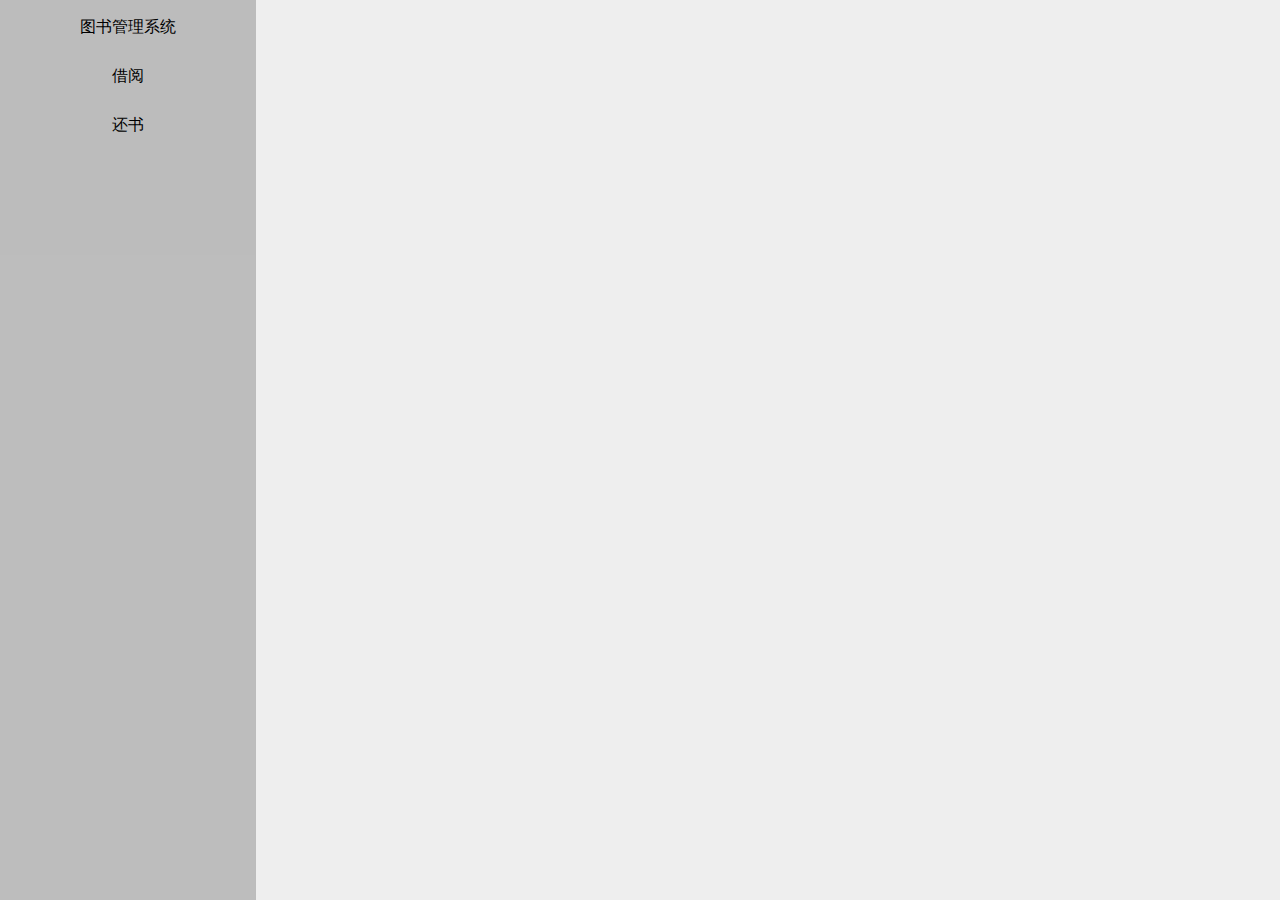
<file: demo/index.html>
<!DOCTYPE html>
<html lang="en">
<head>
    <meta charset="UTF-8">
    <meta name="viewport" content="width=device-width, initial-scale=1.0">
    <title>Document</title>
    <link rel="stylesheet" href="css/style.css">
    <script src="js/app.js"></script>
</head>
<body>
    <main>
        <div class="MainApplication">
            <div class="navbar">
                <ul class="navbar-list">
                </ul>
            </div>
            <div class="applicationContent">
            </div>
        </div>
    </main>
        
</body>
</html>
</file>
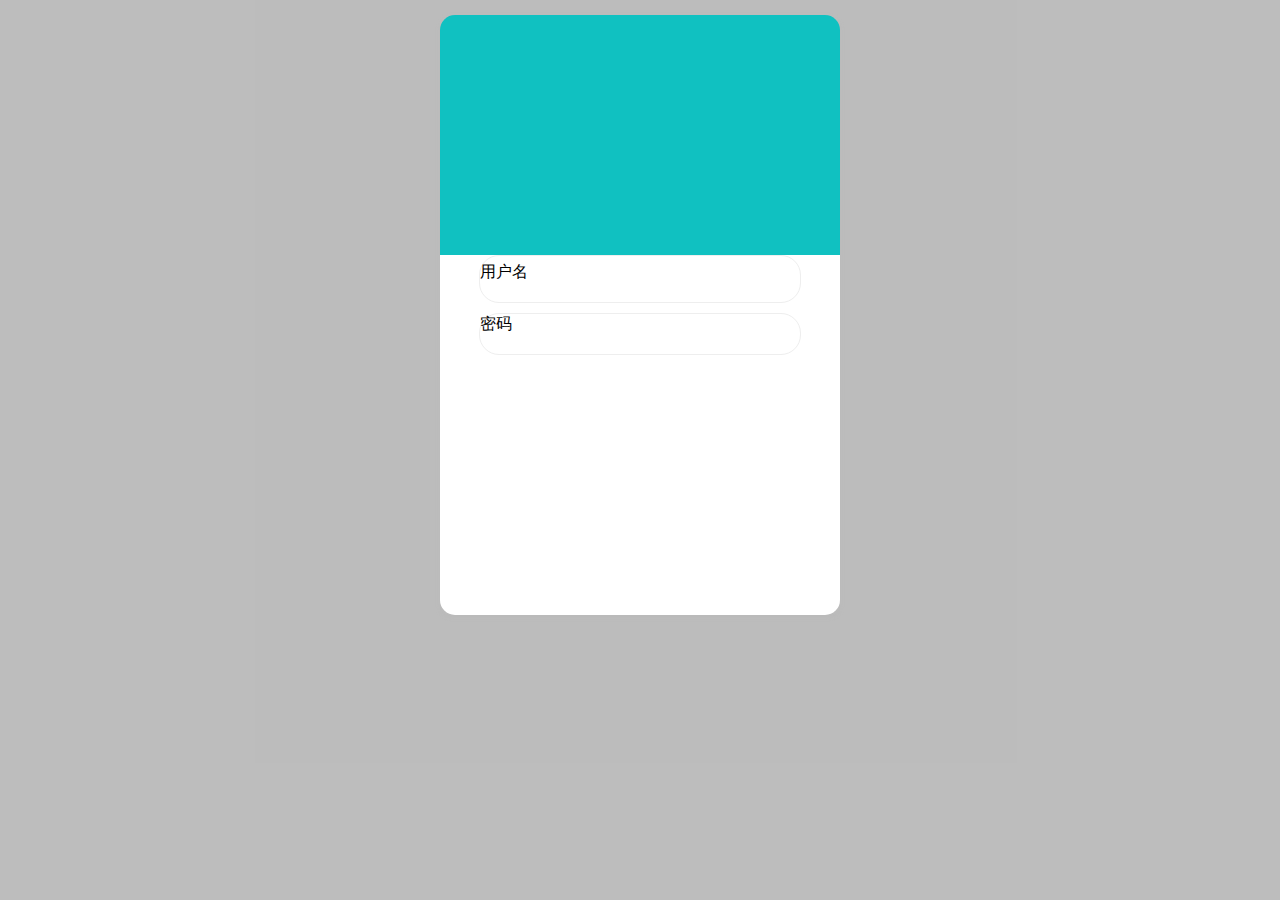
<file: demo/LoginView.html>
<!DOCTYPE html>
<html lang="en">
<head>
    <meta charset="UTF-8">
    <meta name="viewport" content="width=device-width, initial-scale=1.0">
    <title>LoginView</title>
    <link rel="stylesheet" href="css/style.css">
</head>
<body>
    <body>
    <main>
        <div class="LoginView">
            <div class="banner">
                
            </div>
            <div class="form">
                <div class="username">
                    <li>用户名</li>
                    <input type="text">
                </div>
                <div class="password">
                    <li>密码</li>
                    <input type="text">
                </div>
            </div>
        </div>
    </main>
</body>
</body>
</html>
</file>
<file: demo/css/style.css>
/*
* @Author: admin
* @Date:   2021-06-22 03:27:36
* @Last Modified by:   Jingyuexing
* @Last Modified time: 2021-06-23 17:22:48
*/
*{
    margin: 0;
    padding: 0;
}
main,body{
    display: block;
    position: absolute;
    width: 100%;
    height: 100%;
    overflow: hidden;
    background-color: #87878754;
}
.MainApplication{
    display: flex;
    height: 100%;
    width: 100%;
}
.navbar,.applicationContent{
    height: 100%;
}
.navbar{
    width: 20%;
}
.applicationContent{
    width: 80%;
}
ul{
    list-style-type: none;
}
.list-item{
    height: 44px;
    width: 94%;
    display: flex;
    border-radius: 15px;
    cursor: pointer;
    margin: 5px auto;
    text-align: center;
    align-items: center;
    justify-content: center;
    transition: all 0.4s ease-out;
}
.list-item:hover{
    box-shadow: 0px 1px 5px #87878754;
}
.applicationContent{
    background-color: #eee;
}
.LoginView{
    width: 400px;
    height: 600px;
    border-radius: 10px;
    box-shadow: 0px 2px 4px #bababa;
    margin: 15px auto;
}
.LoginView .banner{
    height: 40%;
    width: 100%;
    background-color: #10c1c1;
    border-radius: 15px 15px 0 0;
}
.LoginView .form{
    height: 60%;
    width: 100%;
    background-color: #fff;
    border-radius: 0px 0px 15px 15px;
}
li{
    list-style-type: none;
}
.LoginView .form>.username,.LoginView .form>.password{
    margin: 0px auto;
    display: flex;
    height: 40px;
    width: 80%;
    border: 1px solid #eee;
    border-radius: 20px;

}
.LoginView .form>.username{
    padding-top: 6px;
    margin-bottom: 10px;

}
input{
    border: none;
    outline: none;
}
.LoginView .form>.username>li,.LoginView .form>.password>li{
    width: 55px;
    height: 40px;
}
.LoginView .form>.password{
}
</file>
